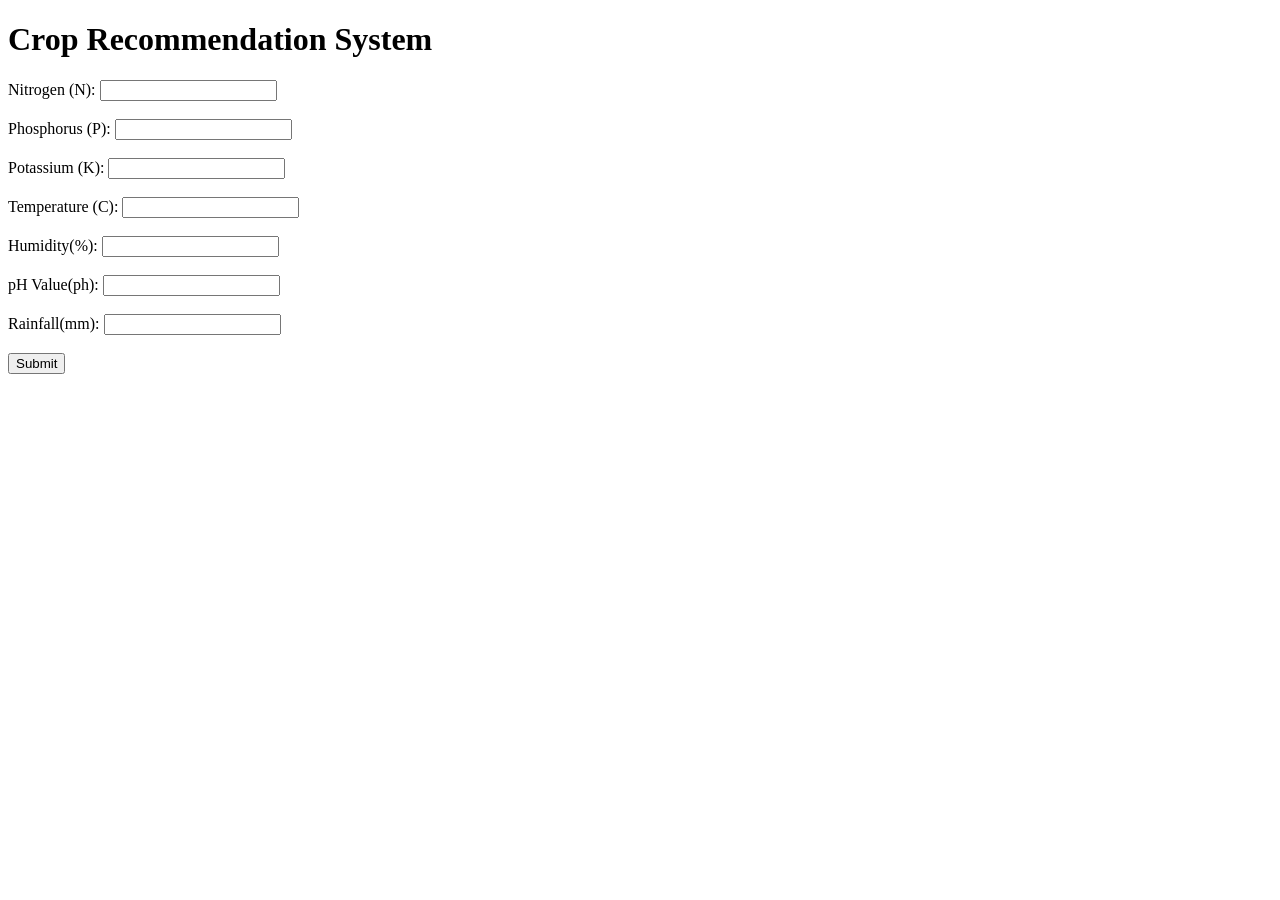
<file: Farmer.app/templates/crop.html>
<!DOCTYPE html>
<html lang="en">
<head>
    <meta charset="UTF-8">
    <meta name="viewport" content="width=device-width, initial-scale=1.0">
    <title>Crop Recommendation</title>
</head>
<body>
    <h1>Crop Recommendation System</h1>
    <form method="POST" action="{{ url_for('crop') }}">
        <label for="N"> Nitrogen (N):</label>
        <input type="number" id="N" name="N" step="any" required>
        <br><br>
        <label for="P"> Phosphorus (P):</label>
        <input type="number" id="P" name="P" step="any" required>
        <br><br>
        <label for="K"> Potassium (K):</label>
        <input type="number" id="K" name="K" step="any" required>
        <br><br>
        <label for="temperature"> Temperature (C):</label>
        <input type="number" id="temperature" name="temperature" step="any" required>
        <br><br>
        <label for="humidity"> Humidity(%):</label>
        <input type="number" id="humidity" name="humidity" step="any" required>
        <br><br>
        <label for="ph"> pH Value(ph):</label>
        <input type="number" id="ph" name="ph" step="any" required>
        <br><br>
        <label for="rainfall"> Rainfall(mm):</label>
        <input type="number" id="rainfall" name="rainfall" step="any" required>
        <br><br>
        <button type="submit">Submit</button>
    </form>
    
</body>
</html>
</file>
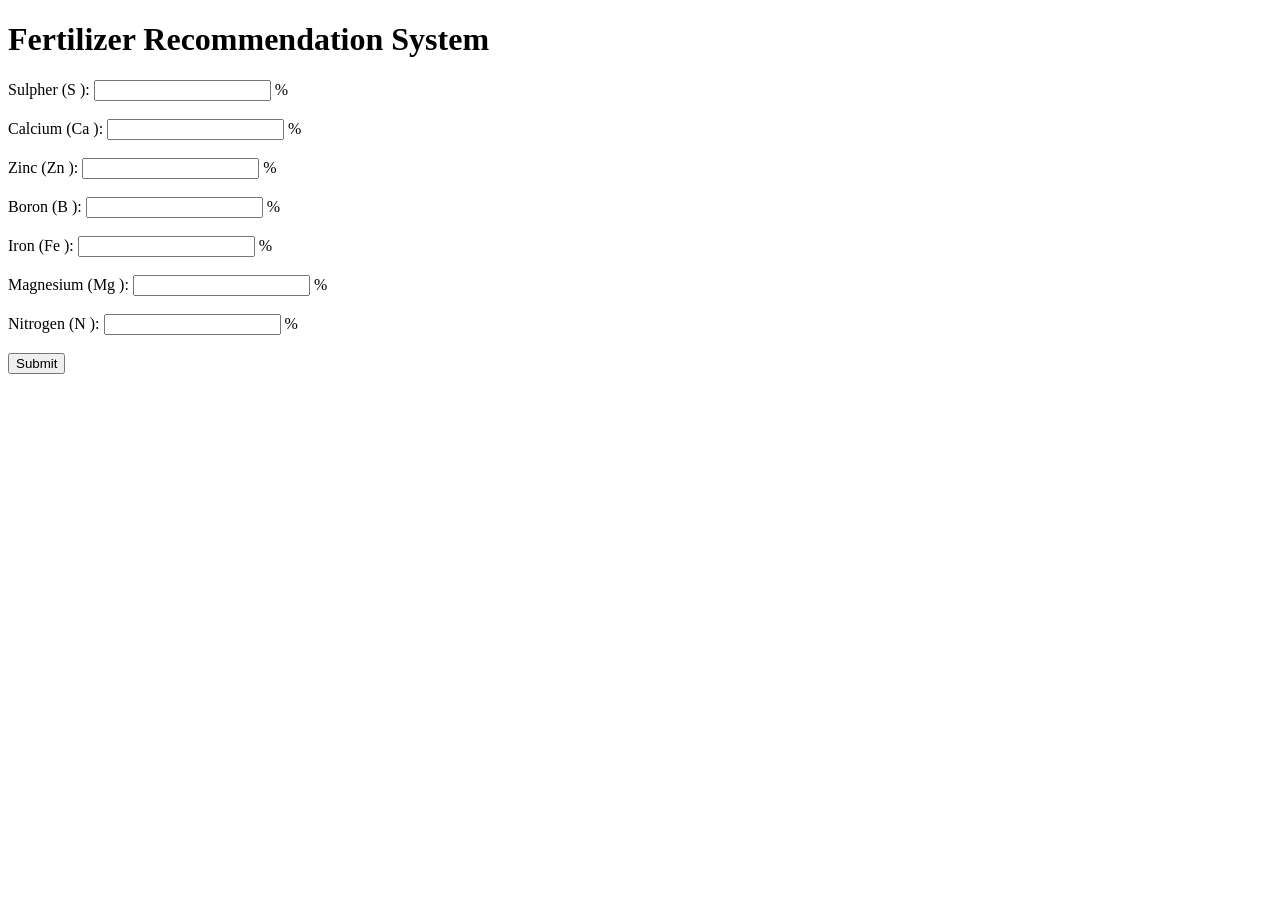
<file: Farmer.app/templates/fertilizer.html>
<!DOCTYPE html>
<html lang="en">
<head>
    <meta charset="UTF-8">
    <meta name="viewport" content="width=device-width, initial-scale=1.0">
    <title>Fertilizer Recommendation</title>
</head>
<body>
    
    <h1>Fertilizer Recommendation System</h1>
    <form method="GET" action="{{ url_for('fertilizer') }}">
        <label for="S"> Sulpher (S ):</label>
        <input type="number" id="S" name="S" step="any" required > %
        <br><br>
        <label for="Ca"> Calcium (Ca ):</label>
        <input type="number" id="Ca" name="Ca" step="any" required> %
        <br><br>
        <label for="Zn"> Zinc (Zn ):</label>
        <input type="number" id="Zn" name="Zn" step="any" required> %
        <br><br>
        <label for="B"> Boron (B ):</label>
        <input type="number" id="B" name="B" step="any" required> %
        <br><br>
        <label for="Fe"> Iron (Fe ):</label>
        <input type="number" id="Fe" name="Fe" step="any" required> %
        <br><br>
        <label for="Mg"> Magnesium (Mg ):</label>
        <input type="number" id="Mg" name="Mg" step="any" required> %
        <br><br>
        <label for="N"> Nitrogen (N ):</label>
        <input type="number" id="N" name="N" step="any" required> %
        <br><br>
        <button type="submit">Submit</button>
    </form>
    
</body>
</html>
</file>
